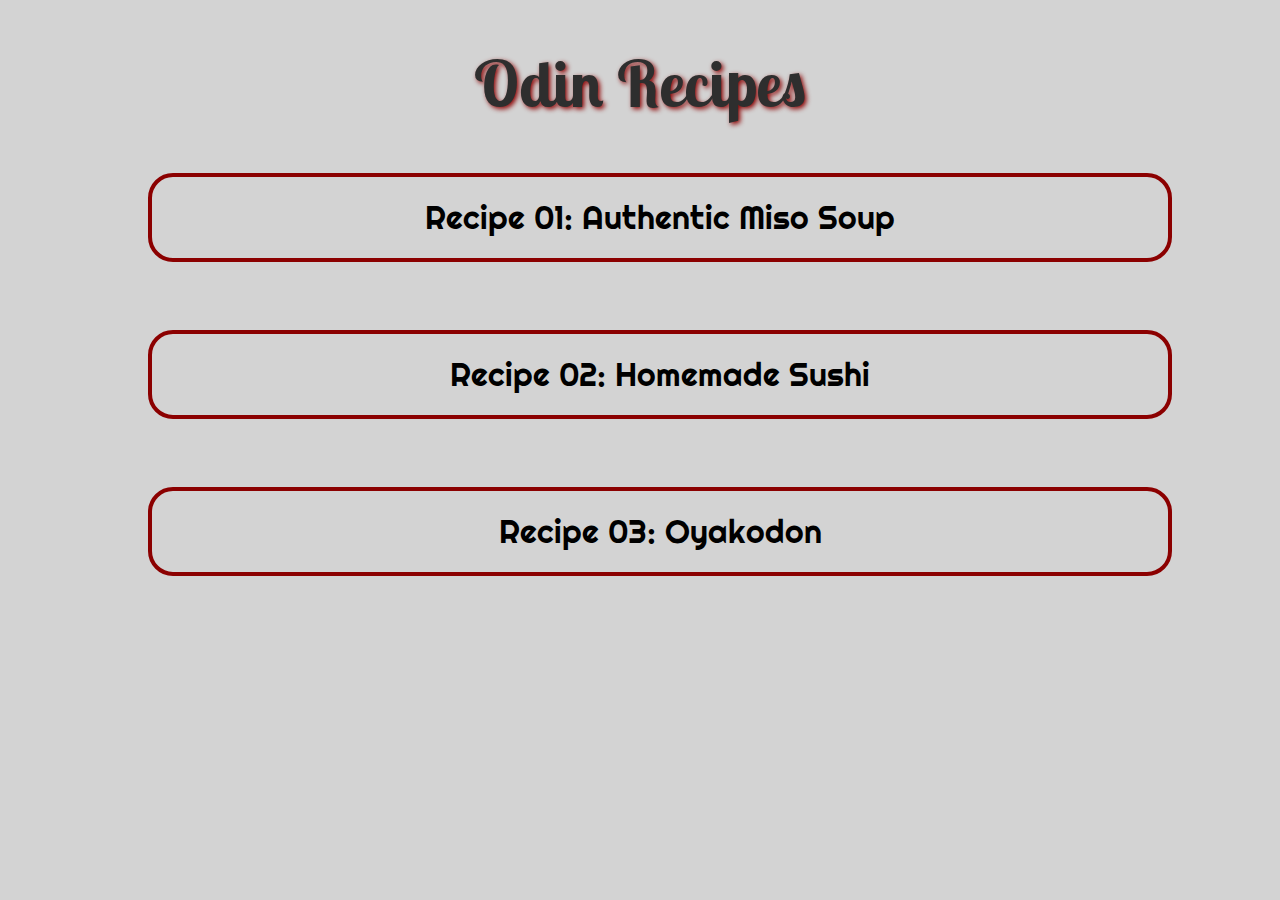
<file: index.html>
<!DOCTYPE html>
<html lang="en">
<head>
  <meta charset="UTF-8">
  <title>Japanese Dishes</title>
  <link rel="stylesheet" href="styles.css">
  <link rel="preconnect" href="https://fonts.googleapis.com">
  <link rel="preconnect" href="https://fonts.gstatic.com" crossorigin>
  <link href="https://fonts.googleapis.com/css2?family=Lobster+Two&display=swap" rel="stylesheet">
  <link rel="preconnect" href="https://fonts.googleapis.com">
  <link rel="preconnect" href="https://fonts.gstatic.com" crossorigin>
  <link href="https://fonts.googleapis.com/css2?family=Righteous&display=swap" rel="stylesheet">
</head>
<body>
  <h1 id="Header">Odin Recipes</h1>
  <ul>
    <li class="list"><a href="recipes/authentic-miso-soup.html" class="Recipe">Recipe 01: Authentic Miso Soup</a></li>
    <br>
    <li class="list"><a href="recipes/homemade-sushi.html" class="Recipe">Recipe 02: Homemade Sushi</a></li>
    <br>
    <li class="list"><a href="recipes/oyakodon.html" class="Recipe">Recipe 03: Oyakodon</a></li>
  </ul>
</body>
</html>
</file>
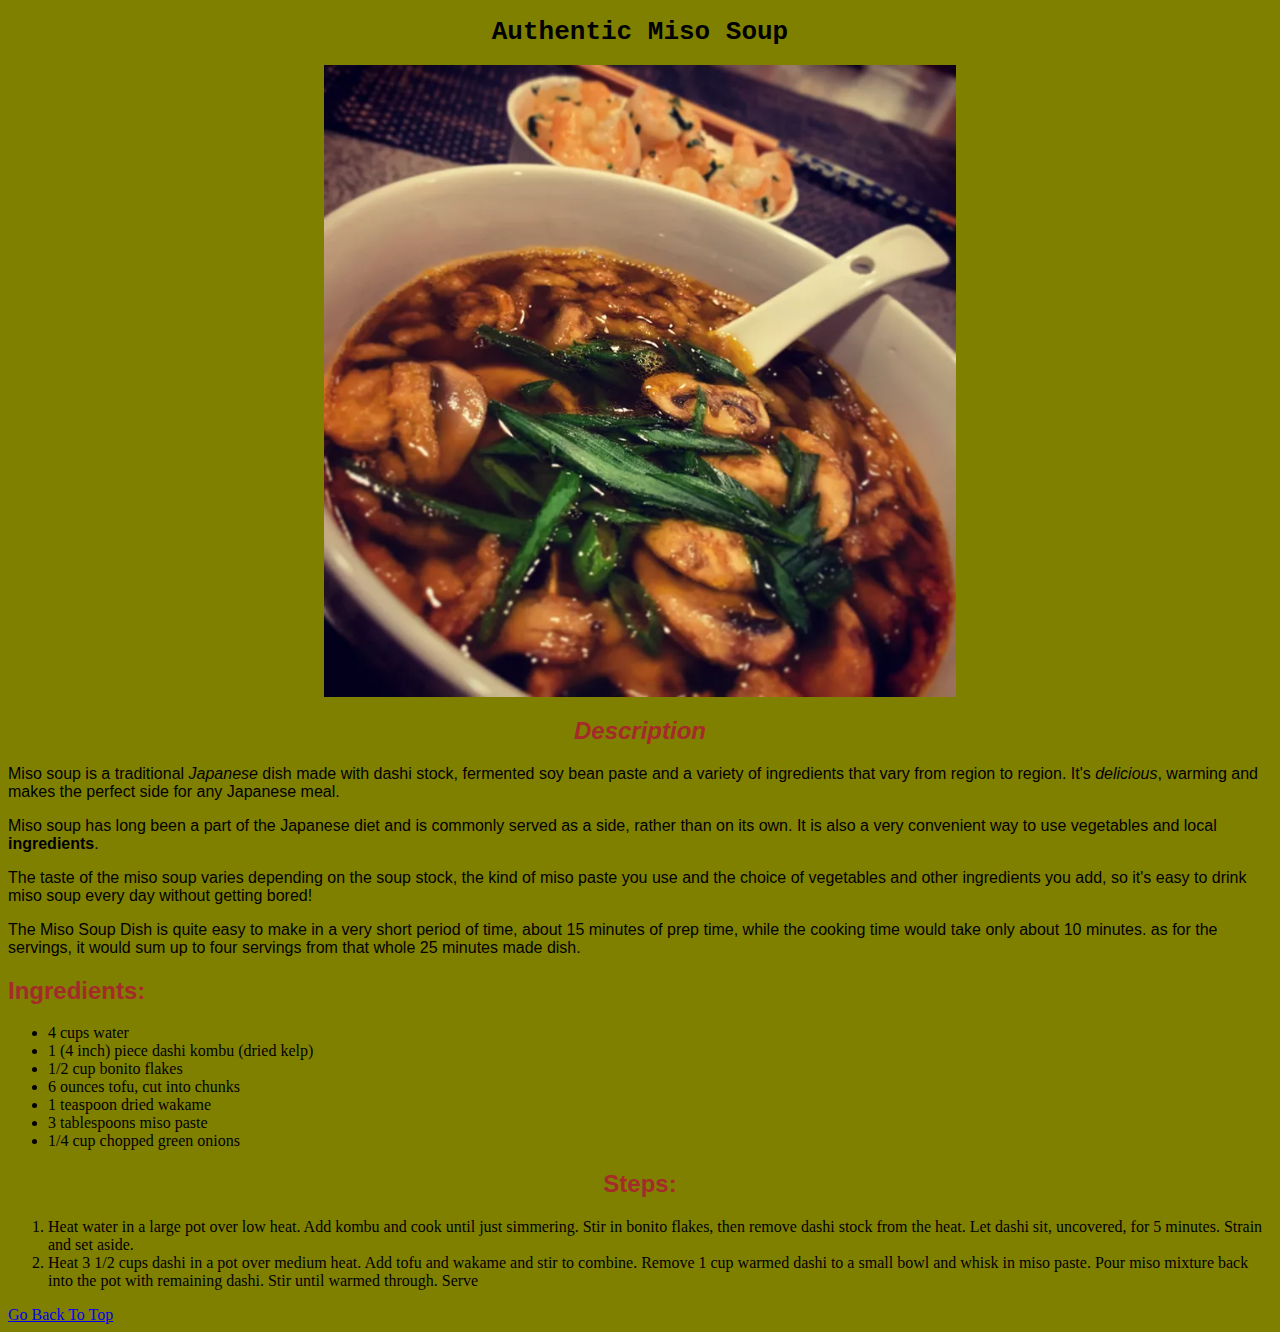
<file: recipes/authentic-miso-soup.html>
<!DOCTYPE html>
<html lang="en">
<head>
  <meta charset="UTF-8">
  <title>Recipe 1</title>
  <link rel="stylesheet" href="style-one.css">
</head>
<body>
  <h1 id="Title">Authentic Miso Soup</h1>

  <img src="miso-soup.webp" alt="Japanese Miso Soup" class="image">

  <h2 class="Header" id="Desc"><em>Description</em></h2>
  <!--first description-->
  <p class="para">Miso soup is a traditional <em>Japanese</em> dish made with dashi stock, fermented soy bean paste and a variety of ingredients that vary from region to region. It's <em>delicious</em>, warming and makes the perfect side for any Japanese meal.</p>
  <!--second description-->
  <p class="para">Miso soup has long been a part of the Japanese diet and is commonly served as a side, rather than on its own. It is also a very convenient way to use vegetables and local <strong>ingredients</strong>.</p>
  <!--third Description-->
  <p class="para">
    The taste of the miso soup varies depending on the soup stock, the kind of miso paste you use and the choice of vegetables and other ingredients you add, so it's easy to drink miso soup every day without getting bored!
  </p>
  <!--fourth paragraph-->
  <p class="para">
    The Miso Soup Dish is quite easy to make in a very short period of time, about 15 minutes of prep time, while the cooking time would take only about 10 minutes. as for the servings, it would sum up to four servings from that whole 25 minutes made dish.
  </p>
  <!--Ingredients on how to make miso soup-->
  <h2 class="Header">Ingredients:</h2>
  <!--The unordered list-->
  <ul>
    <li >4 cups water</li>
    <li >1 (4 inch) piece dashi kombu (dried kelp)</li>
    <li >1/2 cup bonito flakes</li>
    <li >6 ounces tofu, cut into chunks</li>
    <li >1 teaspoon dried wakame</li>
    <li >3 tablespoons miso paste</li>
    <li >1/4 cup chopped green onions</li>
  </ul>
  <!--Steps on how to make the dish-->
  <h2 class="Header" id="steps">Steps:</h2>
  <!--Ordered list for the steps-->
  <ol>
    <li>Heat water in a large pot over low heat. Add kombu and cook until just simmering. Stir in bonito flakes, then remove dashi stock from the heat. Let dashi sit, uncovered, for 5 minutes. Strain and set aside.</li>
    
    <li>Heat 3 1/2 cups dashi in a pot over medium heat. Add tofu and wakame and stir to combine. Remove 1 cup warmed dashi to a small bowl and whisk in miso paste. Pour miso mixture back into the pot with remaining dashi. Stir until warmed through. Serve 
    </li>  
  </ol>
  <a href="authentic-miso-soup.html">Go Back To Top</a>
</body>
</html>
</file>
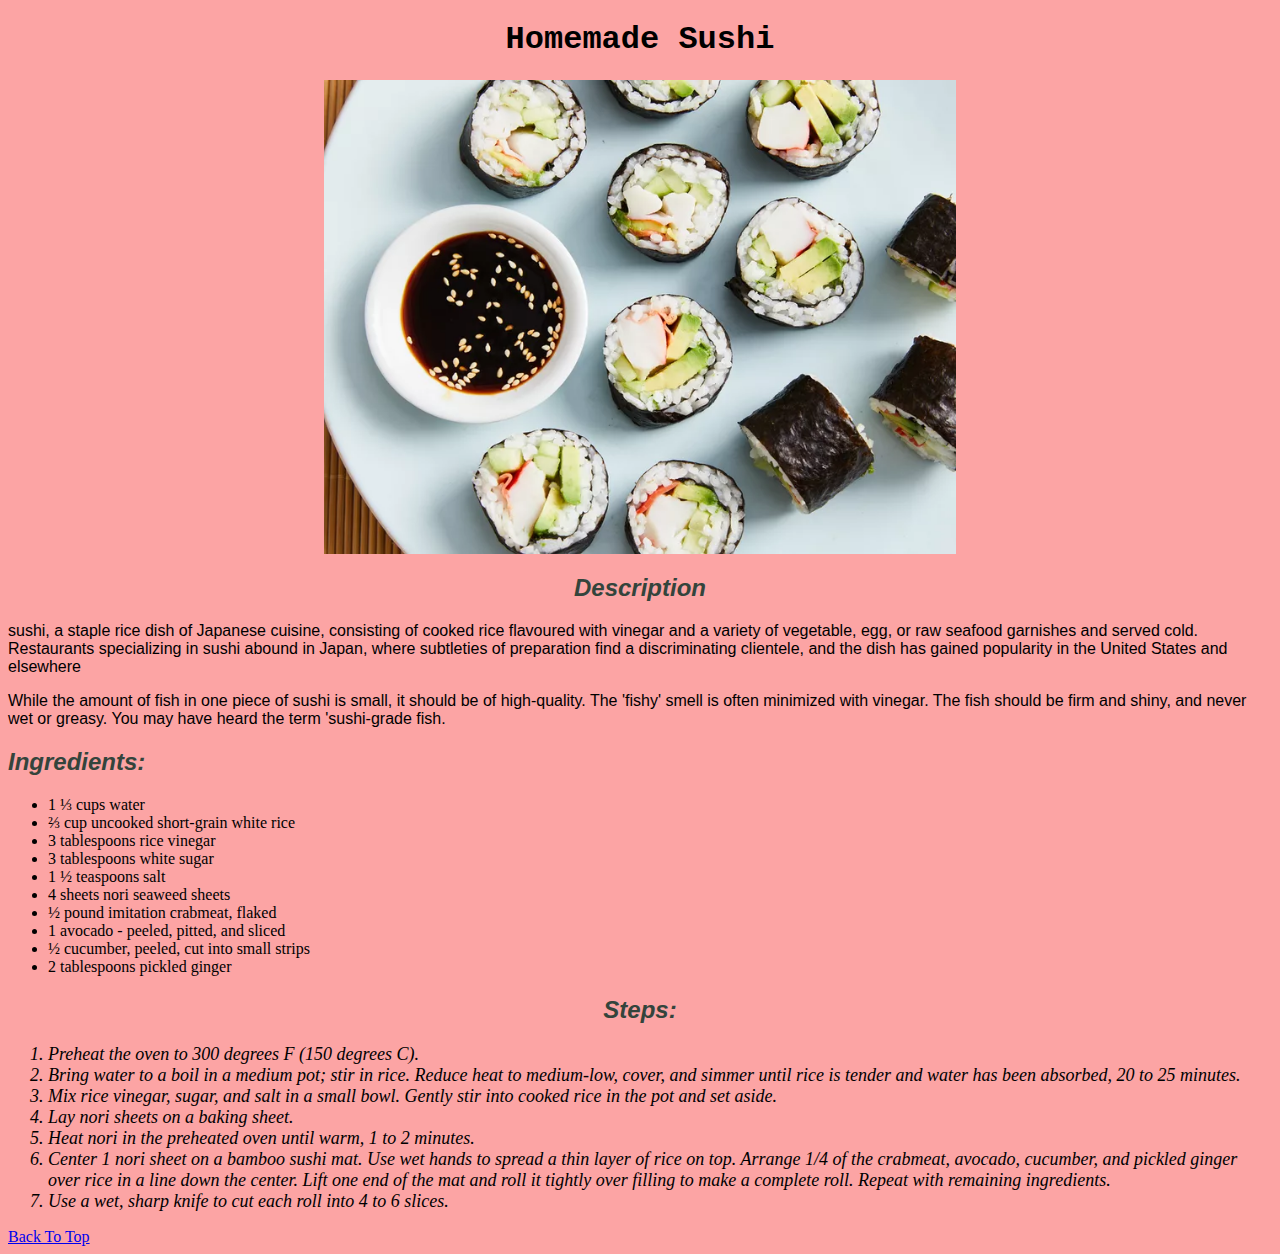
<file: recipes/homemade-sushi.html>
<!DOCTYPE html>
<html lang="en">
<head>
  <meta charset="UTF-8">
  <title>Recipe 2</title>
  <link rel="stylesheet" href="style-two.css">
</head>
<body>
  <h1 id="Title">Homemade Sushi</h1>
  <!--Image representing the sushi-->
  <img src="homemade-sushi.webp" alt="Picture of Homemade Sushi" class="image">
  <h2 class="Header center"><em>Description</em></h2>
  <!--First Paragraph-->
  <p class="para">
    sushi, a staple rice dish of Japanese cuisine, consisting of cooked rice flavoured with vinegar and a variety of vegetable, egg, or raw seafood garnishes and served cold. Restaurants specializing in sushi abound in Japan, where subtleties of preparation find a discriminating clientele, and the dish has gained popularity in the United States and elsewhere 
  </p>
  <!--Second Paragraph-->
  <p class="para">
    While the amount of fish in one piece of sushi is small, it should be of high-quality. The 'fishy' smell is often minimized with vinegar. The fish should be firm and shiny, and never wet or greasy. You may have heard the term 'sushi-grade fish.
  </p>
  <!--Ingredients on how to make sushi-->
  <h2 class="Header">Ingredients:</h2>
  <!--unordered list for the ingredients-->
  <ul>
    <li>1 ⅓ cups water</li>
    <li>⅔ cup uncooked short-grain white rice</li>
    <li>3 tablespoons rice vinegar</li>
    <li>3 tablespoons white sugar</li>
    <li>1 ½ teaspoons salt</li>
    <li>4 sheets nori seaweed sheets</li>
    <li>½ pound imitation crabmeat, flaked</li>
    <li>1 avocado - peeled, pitted, and sliced</li>
    <li>½ cucumber, peeled, cut into small strips</li>
    <li>2 tablespoons pickled ginger</li>
  </ul>
  <!--Steps on how to make the dish-->
  <h2 class="Header center">Steps:</h2>
  <!--Ordered list for the steps-->
  <ol>

    <li class="list">Preheat the oven to 300 degrees F (150 degrees C).</li>

    <li class="list">Bring water to a boil in a medium pot; stir in rice. Reduce heat to medium-low, cover, and simmer until rice is tender and water has been absorbed, 20 to 25 minutes.</li>

    <li class="list">Mix rice vinegar, sugar, and salt in a small bowl. Gently stir into cooked rice in the pot and set aside.</li>

    <li class="list">Lay nori sheets on a baking sheet.</li>

    <li class="list">Heat nori in the preheated oven until warm, 1 to 2 minutes.</li>

    <li class="list">Center 1 nori sheet on a bamboo sushi mat. Use wet hands to spread a thin layer of rice on top. Arrange 1/4 of the crabmeat, avocado, cucumber, and pickled ginger over rice in a line down the center. Lift one end of the mat and roll it tightly over filling to make a complete roll. Repeat with remaining ingredients.</li>

    <li class="list">Use a wet, sharp knife to cut each roll into 4 to 6 slices.</li>

  </ol>
  <a href="homemade-sushi.html">Back To Top</a>
</body>
</html>
</file>
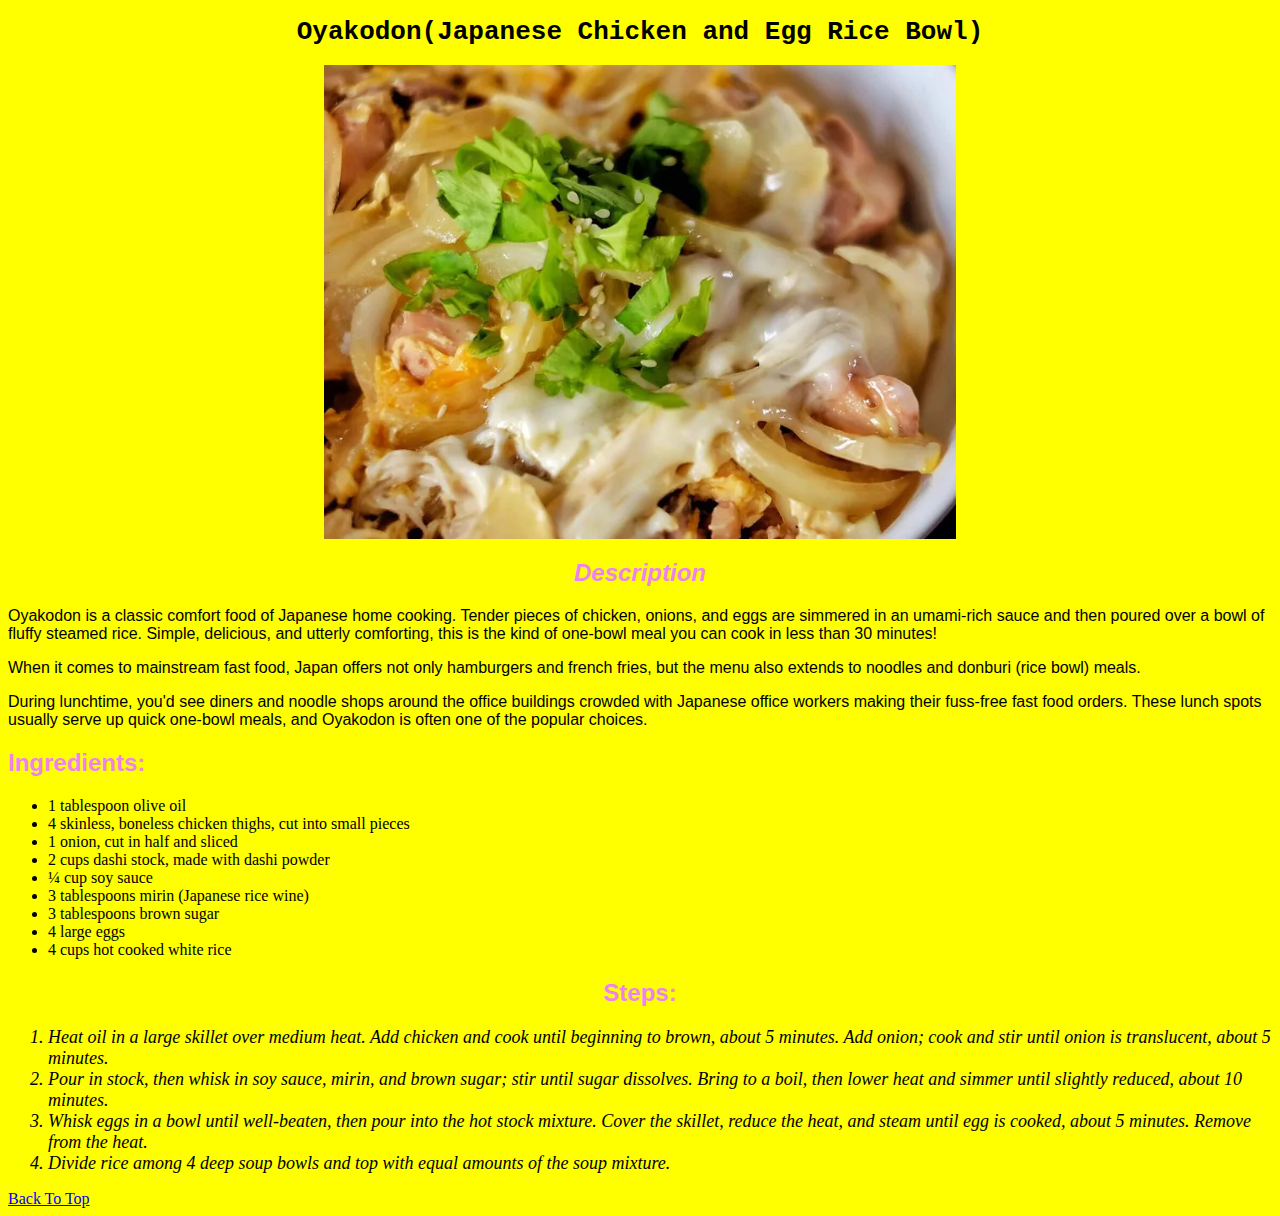
<file: recipes/oyakodon.html>
<!DOCTYPE html>
<html lang="en">
<head>
  <meta charset="UTF-8">
  <title>Recipe 3</title>
  <link rel="stylesheet" href="style-three.css">
</head>
<body>
  <h1 id="Title">Oyakodon(Japanese Chicken and Egg Rice Bowl)</h1>
  <!--Image representing to the dish-->
  <img src="oya.webp" alt="Picture of an Oyakodon Dish" class="image">

  <h2 class="Header" id="Desc"><em>Description</em></h2>
  <!--First Paragraph-->
  <p class="para">
    Oyakodon is a classic comfort food of Japanese home cooking. Tender pieces of chicken, onions, and eggs are simmered in an umami-rich sauce and then poured over a bowl of fluffy steamed rice. Simple, delicious, and utterly comforting, this is the kind of one-bowl meal you can cook in less than 30 minutes!    
  </p>
  <!--Second Paragraph-->
  <p class="para">
    When it comes to mainstream fast food, Japan offers not only hamburgers and french fries, but the menu also extends to noodles and donburi (rice bowl) meals.
  </p>
  <!--Third Paragraph-->
  <p class="para">
    During lunchtime, you'd see diners and noodle shops around the office buildings crowded with Japanese office workers making their fuss-free fast food orders. These lunch spots usually serve up quick one-bowl meals, and Oyakodon is often one of the popular choices.
  </p>
  <!--Ingredients Section-->
  <h2 class="Header">Ingredients:</h2>
  <!--Unordered list for the ingredients-->
  <ul>
    <li>1 tablespoon olive oil</li>
    <li>4 skinless, boneless chicken thighs, cut into small pieces</li>
    <li>1 onion, cut in half and sliced</li>
    <li>2 cups dashi stock, made with dashi powder</li>
    <li>¼ cup soy sauce</li>
    <li>3 tablespoons mirin (Japanese rice wine)</li>
    <li>3 tablespoons brown sugar</li>
    <li>4 large eggs</li>
    <li>4 cups hot cooked white rice</li>
  </ul>
  <!--Steps Section-->
  <h2 class="Header" id="steps">Steps:</h2>
  <!--Ordered List for the steps on how to make the dish-->
  <ol>

    <li class="list">Heat oil in a large skillet over medium heat. Add chicken and cook until beginning to brown, about 5 minutes. Add onion; cook and stir until onion is translucent, about 5 minutes.</li>

    <li class="list">Pour in stock, then whisk in soy sauce, mirin, and brown sugar; stir until sugar dissolves. Bring to a boil, then lower heat and simmer until slightly reduced, about 10 minutes.</li>

    <li class="list">Whisk eggs in a bowl until well-beaten, then pour into the hot stock mixture. Cover the skillet, reduce the heat, and steam until egg is cooked, about 5 minutes. Remove from the heat.</li>

    <li class="list">Divide rice among 4 deep soup bowls and top with equal amounts of the soup mixture.</li>

  </ol>
  <a href="oyakodon.html">Back To Top</a>
</body>
</html>
</file>
<file: styles.css>
body {
  background-color: #D3D3D3;
}

#Header {
  color: #2E2E2E;
  text-align: center;
  text-shadow: 2px 2px 5px darkred;
  font-family: 'Lobster Two', cursive;
  font-size: 4em;
  margin-bottom: 50px;
}

.list {
  list-style-position: outside;
  list-style-type: none;
  text-align: center;
  padding: 10px;
  margin-bottom: 50px;
  border: darkred solid 4px;
  border-radius: 25px;
  margin-left: 100px;
  margin-right: 100px;
}

.Recipe:link, .Recipe:visited {
  color: black;
  padding: 10px 10px;
  text-align: center;
  text-decoration: none;
  display: inline-block;
  font-family: 'Righteous', cursive;
  font-size: 2em;
}
</file>
<file: recipes/style-one.css>
body {
  background-color: olive;
}

.Header {
  color: brown;
  font-family: Verdana, Geneva, Tahoma, sans-serif;
}

#Desc,
#steps {
  text-align: center;
}


#Title {
  text-align: center;
  color: black;
  font-family: monospace;
}

.para {
  font-family: 'Franklin Gothic Medium', 'Arial Narrow', Arial, sans-serif;
}

.image {
  display: block;
  margin-left: auto;
  margin-right: auto;
  width: 50%;
}
</file>
<file: recipes/style-two.css>
body {
  background-color: #fca4a4;
}

#Title {
  color: black;
  text-align: center;
  font-family: 'Courier New', Courier, monospace;
}

.Header {
  font-family: 'Franklin Gothic Medium', 'Arial Narrow', Arial, sans-serif;
  font-style: italic;
  color: #34443c;
}

.center {
  text-align: center;
}

.list {
  font-size: large;
  font-style: oblique;
}

.image {
  display: block;
  margin-left: auto;
  margin-right: auto;
  width: 50%;
}

.para {
  font-family: 'Lucida Sans', 'Lucida Sans Regular', 'Lucida Grande', 'Lucida Sans Unicode', Geneva, Verdana, sans-serif;
}
</file>
<file: recipes/style-three.css>
body {
  background-color: yellow;
}

.Header {
  color: violet;
  font-family: Verdana, Geneva, Tahoma, sans-serif;
}

#Desc,
#steps {
  text-align: center;
}

#Title {
  text-align: center;
  color: black;
  font-family: monospace;
}

.para {
  font-family: 'Lucida Sans', 'Lucida Sans Regular', 'Lucida Grande', 'Lucida Sans Unicode', Geneva, Verdana, sans-serif;
}

.list {
  font-size: large;
  font-style: oblique;
}

.image {
  display: block;
  margin-left: auto;
  margin-right: auto;
  width: 50%;
}
</file>
